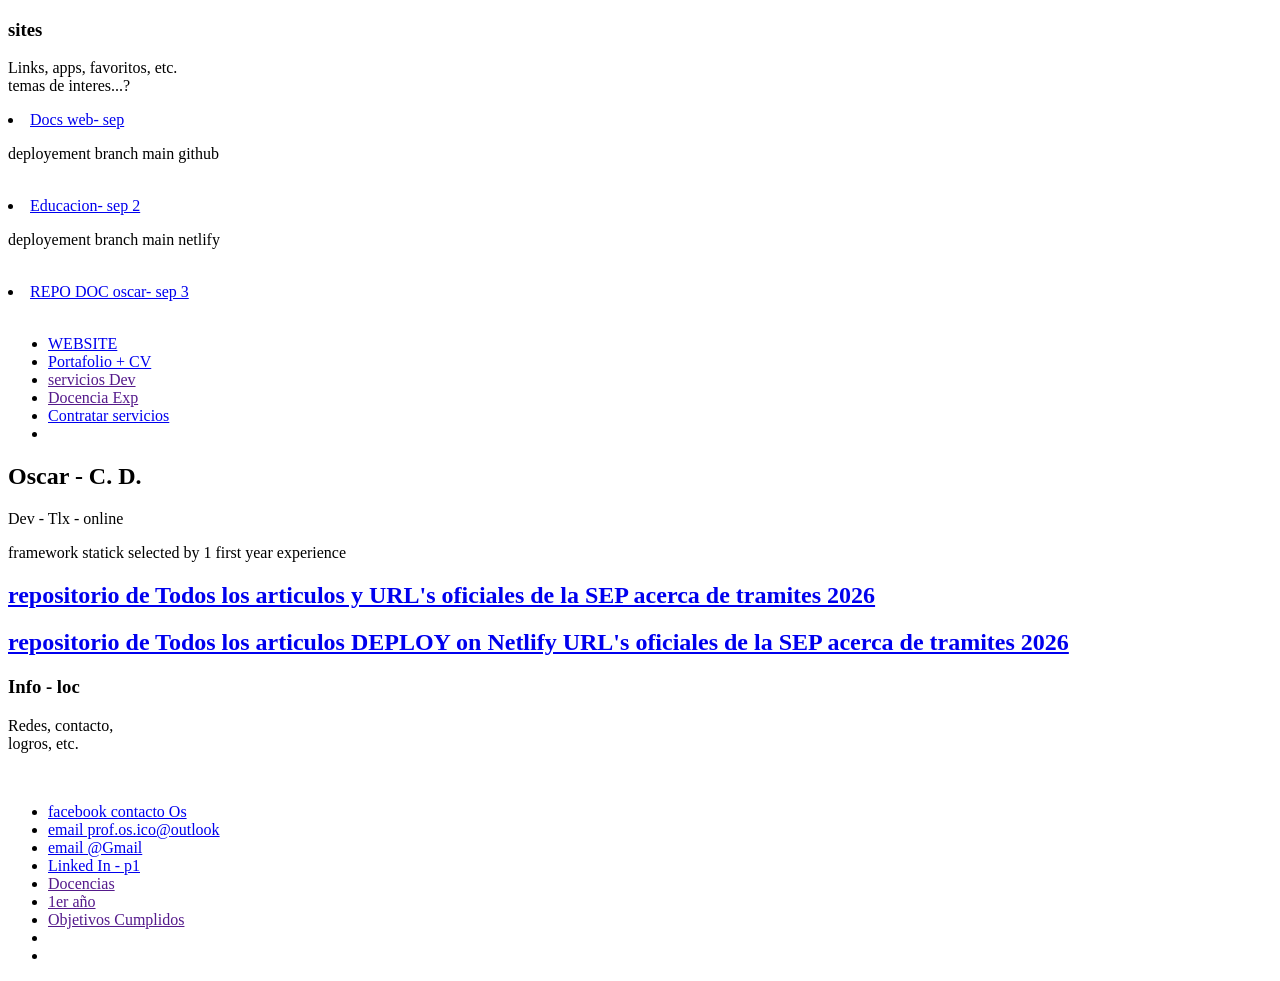
<file: index.html>
<!doctype html>
<html lang="Es-es">
<head>
	<meta property="og:title" content="Oscar Cruz Díaz">
	<meta property="og:description" content="Desarrollador Web">
	<meta property="og:image" content="/img/studio rgb pixel-heart.jpg">
	<meta property="og:url" content="https://oscarcruzdiaz.vercel.app">
	<meta charset="utf-8" />
	<meta name="viewport" content="width=device-width,initial-scale=1" />
	<meta name="description" content="Portfolio profesional de Oscar Cruz Díaz. Desarrollo web, JavaScript, SQL y proyectos freelance.">
		<link rel="icon" href="logo.jpg">
<!---
	favicon.ico">
	---->
<title> Oscar CD - Dev</title>
	<link rel="stylesheet" href="https://oscarcruzdiaz.vercel.app/css/style.css">
	<link rel="stylesheet" href="https://oscarcruzdiaz.vercel.app/css/post.css">	
<!----
	<link rel="stylesheet" href="https://oscarcruzdiaz.vercel.app/css/img.css">
	<link rel="stylesheet" href="css/cv.css">
	<link rel="stylesheet" href="css/rgb.css">
	<link rel="stylesheet" href="css/market.css">
	<link rel="stylesheet" href="css/aside.css">
	<link rel="stylesheet" href="css/style.css">
----->
</head>
<body>
	<header>
		<nav>
			
		</nav>
	</header>
  <div class="layout">
  <aside>
	    <h3>sites</h3>
    <p>Links, apps, favoritos, etc.<br>
    temas de interes...?</p>
<div>
	
		  <li><a class="menu-link" href="https://ozclef.github.io/sep-docs-urls">Docs web- sep </a></li>
	<p>deployement branch main github</p>
	<br>
	
	<li><a class="menu-link" href="https://ozclef.github.io/sep-docs-urls">Educacion- sep 2</a></li>
	<p>deployement branch main netlify</p>
	<br>
	
	<li><a class="menu-link" href="https://ozclef.github.io/sep-docs-urls">REPO DOC oscar- sep 3</a></li>
		  <br>
      <ul>
          <li><a class="menu-link" href="https://oscarcruzdiaz.vercel.app" border="1 1px 1 1">WEBSITE</a></li>
          <li><a class="menu-link" href="https://github.com/ozclef/">Portafolio + CV</a></li>
		  <li><a class="menu-link" href="">servicios Dev</a></li>
          <li><a class="menu-link" href=""> Docencia Exp  </a></li>
		  <li><a class="menu-link" href="contratar/">Contratar servicios</a></li>
		  <li><a class="menu-link" href=""></a></li>
      </ul>
</div>
      </aside>
	  <main>
		  <div class="perfil">
			  <div class="portada">
				  <div class="foto-perfil"></div>
			  </div>
			  <div class="info">
				  <h2>Oscar - C. D. </h2>
				  <p>Dev - Tlx - online </p>
				  <div class="datos">
					  framework statick selected by 1 first year experience
				  </div>
			  </div>
			  
			  <section class="card-post">
				  <h2>					  
				  <a href="https://github.com/ozclef/sep-docs-urls/">repositorio de Todos los articulos 
					  y URL's oficiales de la SEP acerca de tramites 2026
				  </a>
				  </h2>
				
				  <h2>					  
				  <a href="https://sep-pdf.netlify.app">
					  repositorio de Todos los articulos 
					  DEPLOY on Netlify  URL's oficiales de la SEP acerca de tramites 2026
				  </a>
				  </h2>
			  </section>
			  <div id="app" ></div>
	  </main>
	  <aside>
				  <div>			  
		  <h3>Info - loc</h3>
		  <p>Redes, contacto,<br> logros, etc.</p>
		  <br>
			  <ul>				  
				  <li><a href="https://www.facebook.com/os.cref.2025/">facebook contacto Os</a></li>
				  <li><a href="outlook.com"> email prof.os.ico@outlook</a></li>
				  <li><a href="gmail.com">email @Gmail</a></li>  
				  <li><a href="https://www.linkedin.com/in/oscar-cruz-2a3a883b7/">Linked In - p1</a></li>  
				  <li><a href="">Docencias</a></li>      
				  <li><a href="">1er año</a></li>  
				  <li><a href="">Objetivos Cumplidos</a></li>  
				  <li><a href=""></a></li>  
				  <li><a href=""></a></li>  
			  </ul>
			  
		  </div>
	  </aside>
	  <!--- DIV DE LAYOUT   ---------->
  </div>
	<script src="https://oscarcruzdiaz.vercel.app/js/app.js"></script>

</body>
</html>
</file>
<file: css/cv.css>
/*	body {
			background-color: var(--bg);
			color: var(--text);
			font-family: 'Segoe UI', Tahoma, Geneva, Verdana, sans-serif;
			margin: 0;
			padding: 20px;
			 
		}
			/*body, .layout { width:95vh}*/

  h1,h2,h3 {
    color: var(--accent);
  }

/*.layout,*/
		.container
		{
    max-width: 95%;
    margin: 0 auto;
    display: grid;
    grid-template-columns: repeat(auto-fit, minmax(280px, 1fr));
    gap: 20px;
  }
  .portada {      height: 180px;    
			/*background: url('https://github.com/ozclef/oscarcruzdiaz.vercel.app/blob/f076bc97ce4c9fb94f51e757613d0763a23893f2/img/studio-rgb-pixel-heart.jpg') center/cover;*/
			background: url('/img/studio-rgb-pixel-heart.jpg') center/cover;  
			position: relative;    }
    .foto-perfil {      position: absolute;      bottom: -40px;    
				  left: 24px;      width: 120px;      height: 120px; 
				  border-radius: 50%; 
				  border: 4px solid var(--card);
				  /*background: url('https://i.imgur.com/1X1X1X1.jpg') center/cover;*/ 
				  background: url('https://avatars.githubusercontent.com/u/227050307?v=4') center/cover;
				 }
 
  .card {
    background: var(--card);
    border-radius: var(--radius);
    padding: 20px;
    box-shadow: var(--shadow);
    transition: transform 0.2s;
  }

  .card:hover {
    transform: translateY(-5px);
  }

  .card h3 {
    margin-top: 0;
  }

  .section-title {
    text-align: center;
    margin-bottom: 30px;
    font-size: 2rem;
    color: var(--accent2, #fbbf24);
  }

  .skills, .projects {
    display: flex;
    flex-wrap: wrap;
    gap: 10px;
  }

  .skill, .project-badge,
		 .skill:hover ,  .project-badge:hover {
    background: var(--accent);
    color: #fff;
    padding: 6px 12px;
    border-radius: 8px;
    font-size: 0.9rem;
  }

  a {
    color: var(--accent);
    text-decoration: none;
  }

  a:hover {
    text-decoration: underline;
  }


	@media print {

  body {
    background: white !important;
    color: black !important;
    padding: 0;
    margin: 0;
    font-size: 11px;
  }

  header, footer {
    text-align: center;
  }

  .container {
    display: block;
  }

  .card {
    box-shadow: none;
    border: 1px solid #ccc;
    page-break-inside: avoid;
    margin-bottom: 10px;
  }

  .section-title {
    font-size: 16px;
    margin: 10px 0;
  }

  h1 {
    font-size: 18px;
  }

  h2 {
    font-size: 14px;
  }

  p {
    font-size: 11px;
  }

  .skills, .projects {
    gap: 5px;
  }

  .skill, .project-badge {
    font-size: 9px;
    padding: 3px 6px;
  }

  /* ❌ ocultar cosas innecesarias */
	  .portada,    .foto-perfil, 	 .container,
  iframe, nav, button {
    display: none !important;
  }


  /* ❌ OCULTAR layout web */
  aside,
  nav,
  header nav,
  .layout > aside,
  button,
  iframe {
    display: none !important;
  }

  /* ✅ SOLO mostrar main */
  body {
    background: white !important;
    color: black !important;
  }

  main {
    width: 100%;
    margin: 0;
    padding: 0;
  }
		
  @page {
    size: A4;
    margin: 10mm;
  }
}
</file>
<file: css/rgb.css>
:root{
      --bg1: #0f0c29;
      --bg2: #302b63;
      --accent: #8a2be2; /* purple */
      --neon1: #00f5ff;
      --neon2: #ff00c8;
      --glass: rgba(255,255,255,0.04);
      --card-border: rgba(255,255,255,0.08);
      --text: #e9f0ff;
      --muted: #cbd5ff88;
      --shadow: 0 8px 30px rgba(0,0,0,0.6);
      --max-width: 1100px;
    }

    [data-theme="light"]{
      --bg1: #f6f7fb; --bg2: #eef2ff; --text:#0b1220; --glass: rgba(255,255,255,0.7); --card-border: rgba(0,0,0,0.06);
    }

    *{box-sizing:border-box}
    /*html,body{height:100%}*/

    body{
      margin:0; font-family:Inter, system-ui, -apple-system, 'Segoe UI', Roboto, 'Helvetica Neue', Arial;
      color:var(--text);
        background:linear-gradient(135deg,var(--bg1),var(--bg2));
        -webkit-font-smoothing:antialiased;
        -moz-osx-font-smoothing:grayscale;
        display:flex; 
        justify-content:center; 
        padding:20px;
    }

    .app{
      width:100%; max-width:var(--max-width); min-height:80vh; display:grid; grid-template-columns: 260px 1fr 300px; gap:18px; align-items:start;
    }

    header.app-header{
      grid-column:1/-1; display:flex; align-items:center; justify-content:space-between; gap:10px; margin-bottom:6px;
    }

    .brand{display:flex; gap:12px; align-items:center}
    .logo{width:44px;height:44px;border-radius:10px;background:linear-gradient(45deg,var(--neon1),var(--neon2));box-shadow:0 4px 24px rgba(138,43,226,0.2);display:flex;align-items:center;justify-content:center;font-weight:800}
    .title{font-weight:700}

    nav.topnav{display:flex;gap:8px;align-items:center}
    nav.topnav a{padding:8px 12px;border-radius:10px;text-decoration:none;color:var(--text);font-weight:600}
    nav.topnav a.active{background:linear-gradient(90deg, rgba(255,255,255,0.06), rgba(255,255,255,0.02));box-shadow:var(--shadow)}

    .controls{display:flex;gap:8px;align-items:center}
    button.icon{border:0;background:transparent;padding:8px;border-radius:8px;cursor:pointer;color:var(--text)}


aside{ background:linear-gradient(135deg,rgba(255,255,255,0.02),transparent); border-radius:14px;padding:14px;border:1px solid var(--card-border)}
aside.left, aside.right{
      background:linear-gradient(135deg,rgba(255,255,255,0.02),transparent); border-radius:14px;padding:14px;border:1px solid var(--card-border);
      box-shadow:var(--shadow); position:relative; height:calc(100vh - 160px); overflow:auto;
    }

    main{
      background:linear-gradient(180deg, rgba(255,255,255,0.02), transparent);
      border-radius:14px;
        padding:18px;
        border:1px solid var(--card-border);
        box-shadow:var(--shadow);
        /*
        min-height:60vh;
        max-height:calc(100vh - 160px); 
        overflow:auto;
        */
    }

    /* GRID DE PUBLICACIONES */
    .feed{display:grid; grid-template-columns: repeat(2, minmax(0,1fr)); gap:16px}
    .card{background:var(--glass); border-radius:12px; padding:12px; border:1px solid var(--card-border); transition:transform .18s ease, box-shadow .18s ease;}
    .card:hover{transform:translateY(-6px) scale(1.03)}
    .card h4{margin:6px 0;font-size:15px}
    .card p{margin:0 0 8px 0;color:var(--muted);font-size:13px}
    .media{border-radius:10px;overflow:hidden;position:relative;background:#000}
    .thumb{display:block;width:100%;height:220px;object-fit:cover}
    .play{position:absolute;left:50%;top:50%;transform:translate(-50%,-50%);background:linear-gradient(90deg,var(--neon1),var(--neon2));padding:10px;border-radius:999px;box-shadow:0 6px 20px rgba(0,0,0,0.6)}
    .meta{display:flex;justify-content:space-between;align-items:center;margin-top:8px;font-size:12px;color:var(--muted)}

    .tags{display:flex;gap:6px;flex-wrap:wrap;margin-top:8px}
    .tag{background:rgba(255,255,255,0.03);padding:4px 8px;border-radius:999px;font-size:12px}

    /* modal y form */
    .btn-primary{background:linear-gradient(90deg,var(--neon1),var(--neon2));border:0;padding:8px 12px;border-radius:10px;color:#041021;font-weight:700;cursor:pointer}

    .add-btn{position:fixed;right:28px;bottom:28px;padding:12px 16px;border-radius:14px;z-index:120}

    .modal{position:fixed;left:0;top:0;right:0;bottom:0;background:rgba(2,4,10,0.6);display:flex;align-items:center;justify-content:center}
    .modal .panel{background:var(--glass);padding:16px;border-radius:12px;max-width:600px;width:100%;border:1px solid var(--card-border)}

    /* responsive */
    @media (max-width:900px){
      .app{grid-template-columns: 1fr;}
      aside.left, aside.right{display:none}
      .feed{grid-template-columns:1fr}
      .add-btn{right:16px;bottom:16px}
    }

    /* small details */
    .small{font-size:12px;color:var(--muted)}
</file>
<file: css/market.css>
:root{
  --bg:#09090f; --card:#0f1116;
  --a1:#ff3bff; --a2:#37e3ff; --a3:#6dff6b;
  --muted:#b7bcc3;
}
*{box-sizing:border-box}
body{
  margin:0; font-family:Segoe UI,system-ui,Arial;
  background:linear-gradient(135deg, rgba(255,59,255,0.03), rgba(55,227,255,0.03));
  color:#eaf7f0; padding:28px;
}
.container{max-width:1100px;margin:0 auto}
header{display:flex;align-items:center;justify-content:space-between;margin-bottom:18px}
h1{margin:0;font-size:18px;background:linear-gradient(90deg,var(--a1),var(--a2),var(--a3));-webkit-background-clip:text;color:transparent}
.grid{display:grid;grid-template-columns:repeat(auto-fit,minmax(300px,1fr));gap:16px}
.card{
  background:var(--card);border-radius:12px;padding:16px;border:1px solid rgba(255,255,255,0.03);
  box-shadow:0 6px 18px rgba(0,0,0,0.6);
}
.thumb{height:160px;border-radius:8px;background:#0c0d10 center/cover no-repeat;margin-bottom:12px;display:flex;align-items:center;justify-content:center;color:var(--muted)}
.title{font-size:16px;margin:0 0 8px 0}
.desc{color:var(--muted);font-size:14px;margin:0 0 12px}
.row{display:flex;justify-content:space-between;align-items:center}
.price{font-weight:700}
.btn{
  background:linear-gradient(90deg,var(--a2),var(--a3));
  padding:8px 12px;border-radius:8px;color:#051018;text-decoration:none;font-weight:600;
}
.badge{font-size:12px;padding:6px;border-radius:8px;background:rgba(255,255,255,0.02);color:var(--muted)}
.footer{margin-top:18px;color:var(--muted);font-size:13px;text-align:center}
@media (max-width:420px){.thumb{height:120px}}
</file>
<file: css/aside.css>
.menu-link{
  display:block;
  padding:10px 14px;
  border-radius:10px;
  text-decoration:none;
  transition:.2s;
}

.menu-link:hover{
  transform:translateX(4px);
}
</file>
<file: css/style.css>
/* --- Variables (puedes convertir a SCSS fácilmente) --- * /
$bg: #0f172a; $card:#0b1220; $accent:#3b82f6; $muted:#94a3b8; $glass: rgba(255,255,255,0.04)
/*
*/
:root {
  --bg: #161c25;
  --card:#121621;
  --muted:#9aa3c2;
  --accent:#fdfdff;
  --text:white;
  --accent2:#f7daea;
  --radius:14px;
}

:root.light {
  --bg:#f3f4f6;
  --card:white;
  --text:rgb(((163, 180, 204), 180, 209), 165, 184);
  --muted: #6b7280;
}

*{box-sizing:border-box;font-family:Inter,system-ui}

body{margin:0;background:var(--bg);
	 color:var(--text);transition:.25s	 
	 }

header{
  display:flex;
	justify-content:space-between;
  padding:16px;align-items:center;
  background:var(--card);
	position:sticky;
	top:0;z-index:10
}
nav a{
  margin-left:12px;text-decoration:none;
	/*color:var(--muted);*/ color:white;
}
.btn{
  background:var(--accent);border-radius:var(--radius);
  color:white;
	padding:6px 12px;
	text-decoration:none;
}
.container{max-width:1100px;margin:auto;padding:16px;}

.profile-pic{
  width:150px;
	height:150px;
	border-radius:var(--radius);
  object-fit:cover;
	border:3px solid rgba(255,255,255,.1)
}

.cover{
  width:100%;
	border-radius:var(--radius);
	height:180px;
	background-size:cover;
	background-position:center;
	margin-bottom:12px
}
.card{
  background:var(--card);
	padding:16px;
	border-radius:var(--radius);
  margin-bottom:16px;
}
.feed-item{
  display:flex;
	gap:12px;
	padding:10px 0;
  border-bottom:1px solid rgba(255,255,255,.05)
}
.thumb{width:120px;height:80px;object-fit:cover;border-radius:8px}

	    header {      position: fixed;      top: 0;      left: 0;      right: 0; 
				background: var(--card);      padding: 12px 24px;    
				display: flex;      justify-content: space-between;   
				align-items: center;      z-index: 1000;    }


    header h1 {      margin: 0;      font-size: 18px;  
			   color: white;    }


    nav a {      margin-left: 16px;      color: var(--muted);   
		   text-decoration: none;      font-weight: 500;    }


        .layout {      display: grid;      grid-template-columns: 220px 1fr 220px;
				 gap: 18px;      padding: 100px 24px 24px;    }

    
    aside {      background: var(--card);      padding: 12px;  
		   border-radius: 8px;    }

    
    .perfil {      background: var(--card);  
			 border-radius: 12px;      overflow: hidden;    }


    .portada {      height: 180px;      
			  background: url('img/studio-rgb-pixel-heart.jpg') center/cover;
			  /*
			  //  background: url('https://avatars.githubusercontent.com/u/212662790?v=4') center/cover; 
			  */
			  position: relative;    }


    .foto-perfil {      position: absolute;      bottom: -40px;      left: 24px;  
				  width: 120px;      height: 120px;      border-radius: 50%;  
				  border: 4px solid var(--card); 
				  /*background: url('https://i.imgur.com/1X1X1X1.jpg') center/cover;*/  
				  
				  background: url('https://avatars.githubusercontent.com/u/227050307?v=4') center/cover;
				 }
    .info {      padding: 60px 24px 24px;    }
    .info h2 {      margin: 0;      font-size: 22px;    }
    .info p {      margin: 6px 0;      color: var(--muted);    }
    .datos {      margin-top: 12px;      display: grid;  
			grid-template-columns: 1fr 1fr;      gap: 12px;   
		   }
    .dato {
		background: rgba(255,255,255,0.03);      padding: 10px;    
		border-radius: 8px;
		font-size: 14px;    }
      a {  color:white;      }
	  
    @media (max-width: 768px) {
      .layout {        grid-template-columns: 1fr;      }
    /*  aside {        display: none;      } */
      .datos {        grid-template-columns: 1fr;      }
    }
</file>
